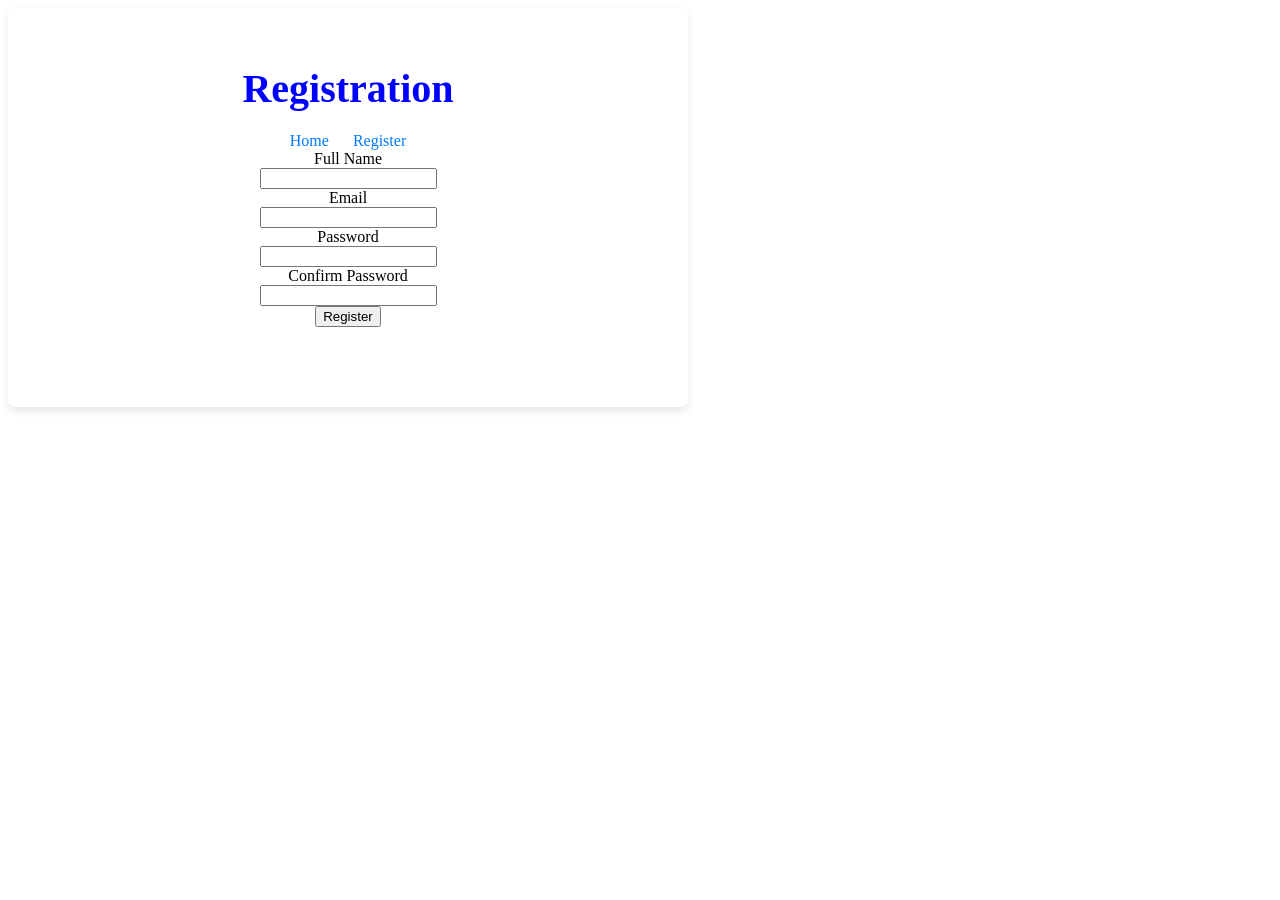
<file: page/frontend/register.html>
<!doctype html>
<html>
  <head>
    <title>Register</title>
    <link rel="stylesheet" href="style.css" />
  </head>
  <body>
    <div class="content-container">
      <h1>Registration</h1>
      <nav>
        <a href="index.html">Home</a>
        <a href="register.html">Register</a>
      </nav>
      <form>
        <label for="name">Full Name</label><br>
        <input type="text" id="name"><br>
        <label for="email">Email</label><br>
        <input type="text" id="email"><br>
        <label for="Password">Password</label><br>
        <input type="text" id="Password"><br>
        <label for="Confirm">Confirm Password</label><br>
        <input type="text" id="Confirm"><br>
      </form>
      <button id="register-button">Register</button>
      <p id="success">Registration Successful!</p>
      <script src="login.js"></script>
      
    </div>
  </body>
</html>
</file>
<file: page/frontend/style.css>
h1 {
  color: #0000FF;
  font-size: 40px;
  text-align: center;
  margin-bottom: 20px;
}
nav a {
  display: inline-block;
  margin: 0 10px;
  text-decoration: none;
  color: #007bff;
}
.content-container {
  background: white;
  padding: 30px 40px;
  border-radius: 8px;
  box-shadow: 0 4px 8px rgba(0, 0, 0, 0.1);
  width: 600px;
  text-align: center;
}
.content-container #project-search {
  margin-bottom: 12px;
  padding: 6px;
  width: 100%;
}
#success{
  color: transparent;
}
</file>
